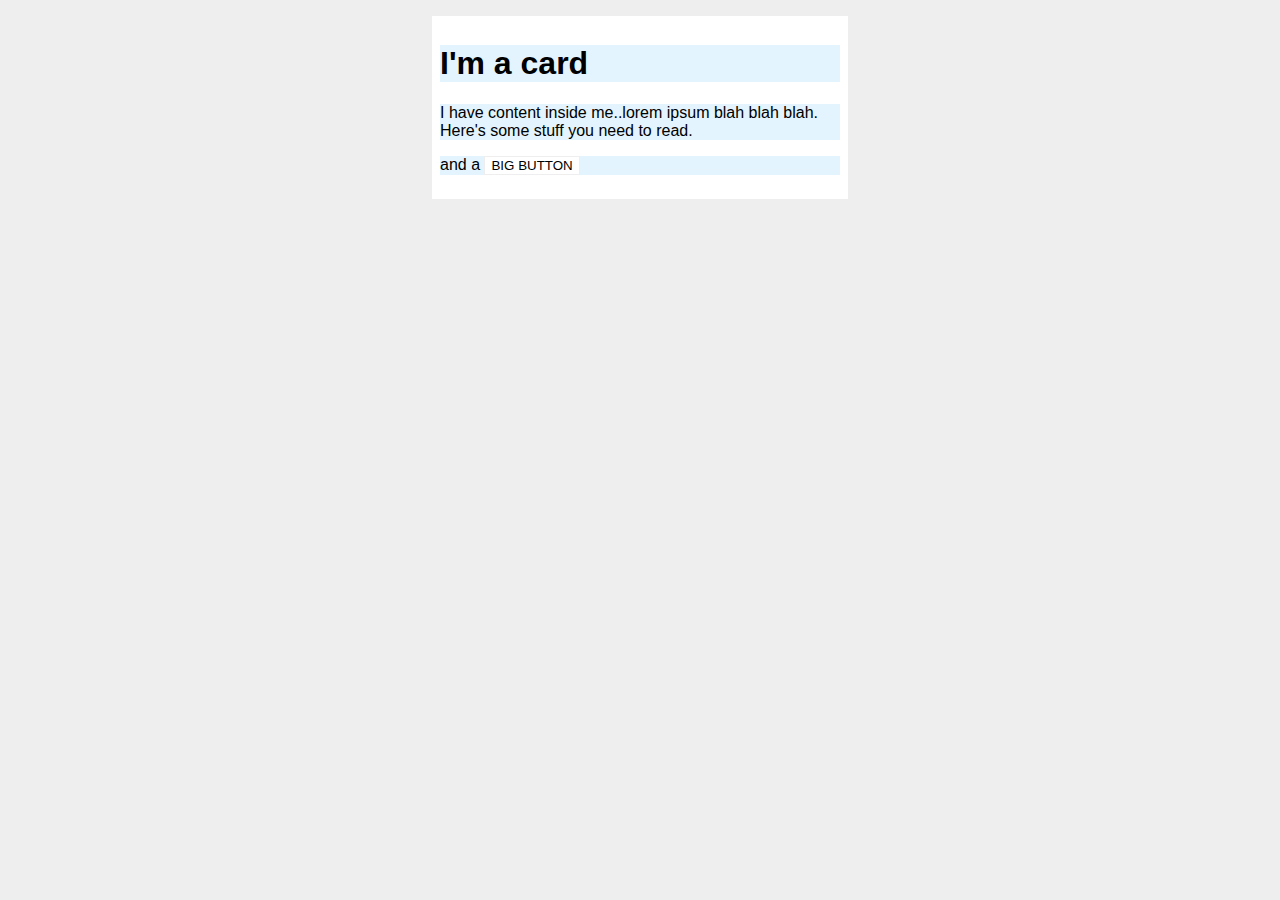
<file: foundations/block-and-inline/02-margin-and-padding-2/index.html>
<!DOCTYPE html>
<html lang="en">
  <head>
    <meta charset="UTF-8">
    <meta http-equiv="X-UA-Compatible" content="IE=edge">
    <meta name="viewport" content="width=device-width, initial-scale=1.0">
    <title>Margin and Padding exercise 2</title>
    <link rel="stylesheet" href="style.css">
  </head>
  <body>
    <div class="card">
      <h1 class="title">I'm a card</h1>
      <div class="content">I have content inside me..lorem ipsum blah blah blah. Here's some stuff you need to read.</div>
      <p class="button-container">and a <button>BIG BUTTON</button></p>
    </div>
  </body>
</html>
</file>
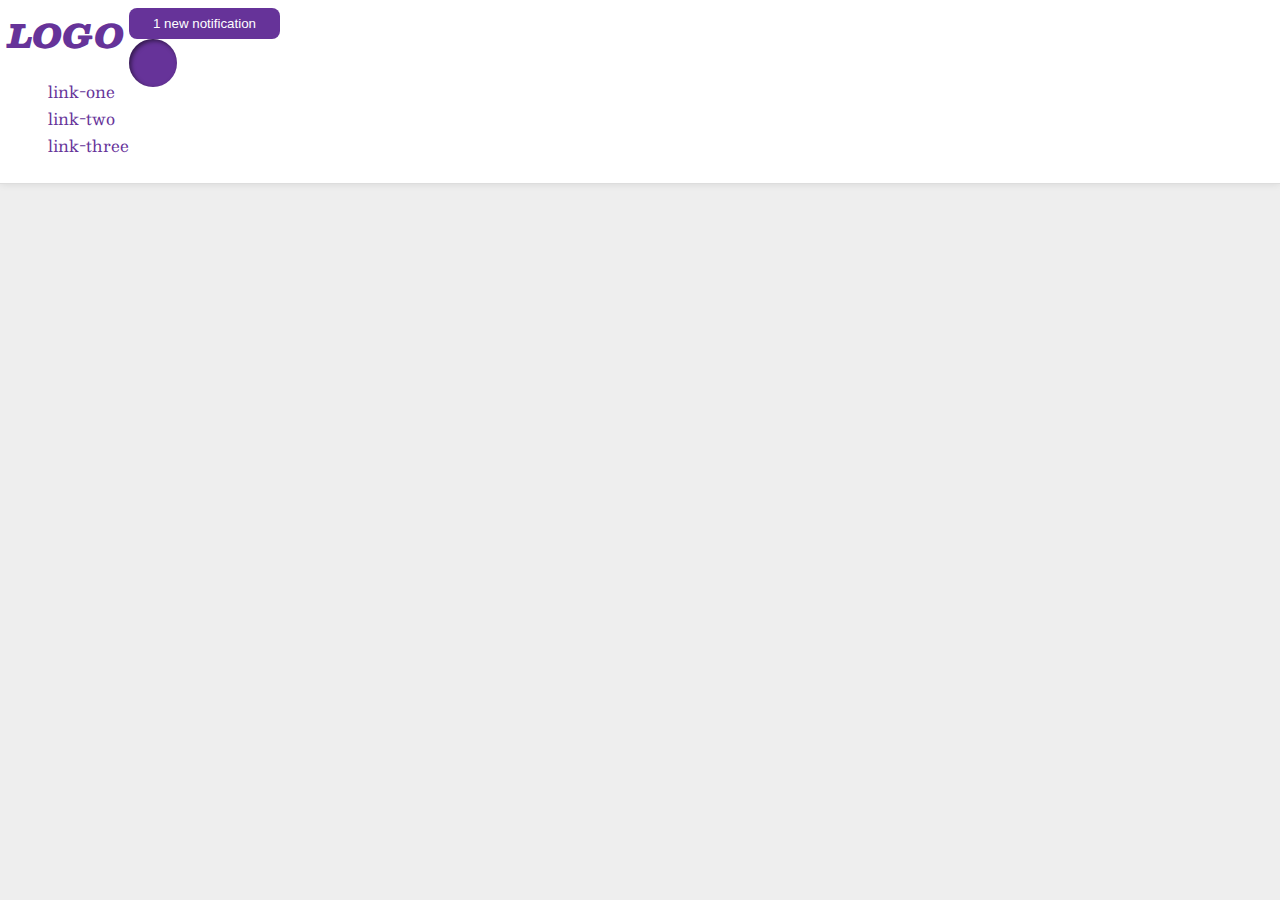
<file: foundations/flex/03-flex-header-2/index.html>
<!DOCTYPE html>
<html lang="en">

<head>
  <meta charset="UTF-8">
  <meta http-equiv="X-UA-Compatible" content="IE=edge">
  <meta name="viewport" content="width=device-width, initial-scale=1.0">
  <title>Flex Header 2</title>
  <link rel="stylesheet" href="style.css">
</head>

<body>
  <div class="header">
    <div class="left-side">
      <div class="logo">
        LOGO
      </div>
      <ul class="links">
        <li><a href="https://google.com">link-one</a></li>
        <li><a href="https://google.com">link-two</a></li>
        <li><a href="https://google.com">link-three</a></li>
      </ul>
    </div>
    <div class="right-side">
      <button class="notifications">
        1 new notification
      </button>
      <div class="profile-image"></div>
    </div>
  </div>
</body>

</html>
</file>
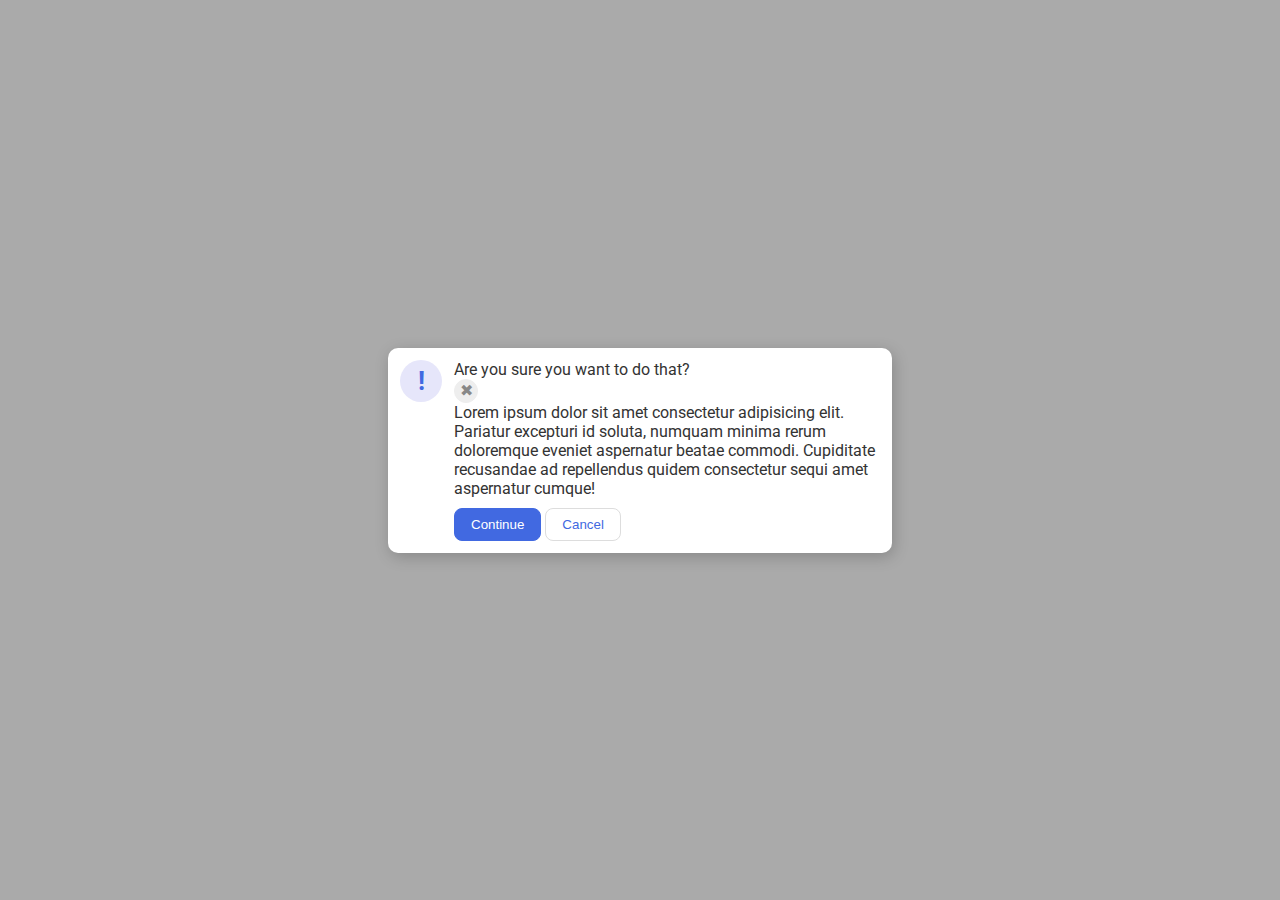
<file: foundations/flex/05-flex-modal/index.html>
<!DOCTYPE html>
<html lang="en">

<head>
  <meta charset="UTF-8">
  <meta http-equiv="X-UA-Compatible" content="IE=edge">
  <meta name="viewport" content="width=device-width, initial-scale=1.0">
  <link rel="stylesheet" href="style.css">
  <title>Modal</title>
</head>

<body>
  <div class="modal">
    <div class="icon">!</div>
    <div class="box">
      <div class="header">Are you sure you want to do that?
        <button class="close-button">✖</button>
      </div>
      <div class="text">Lorem ipsum dolor sit amet consectetur adipisicing elit. Pariatur excepturi id soluta, numquam
        minima rerum doloremque eveniet aspernatur beatae commodi. Cupiditate recusandae ad repellendus quidem
        consectetur
        sequi amet aspernatur cumque!</div>
      <button class="continue">Continue</button>
      <button class="cancel">Cancel</button>
    </div>
  </div>
</body>

</html>
</file>
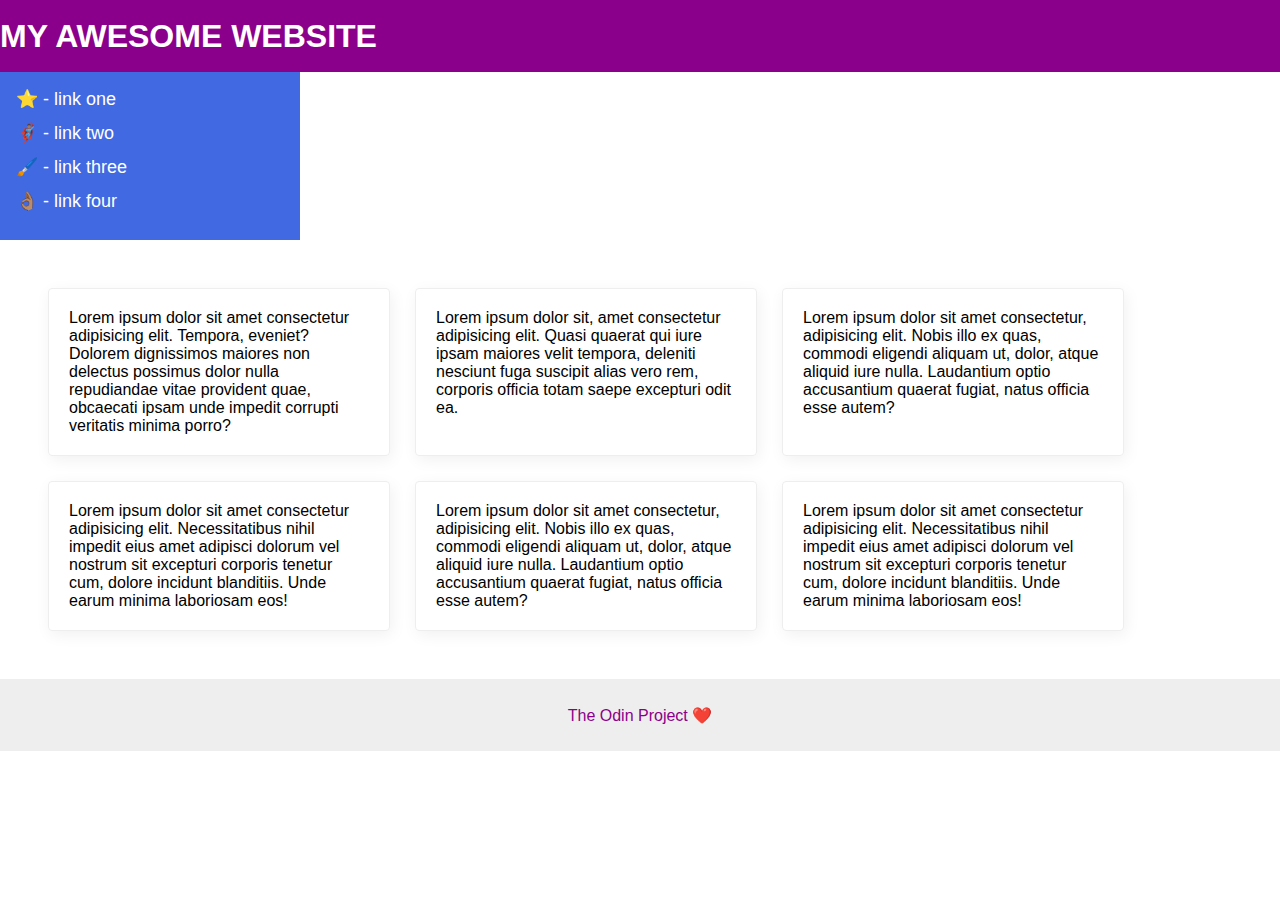
<file: foundations/flex/07-flex-layout-2/index.html>
<!DOCTYPE html>
<html lang="en">
  <head>
    <meta charset="UTF-8">
    <meta http-equiv="X-UA-Compatible" content="IE=edge">
    <meta name="viewport" content="width=device-width, initial-scale=1.0">
    <title>The Holy Grail</title>
    <link rel="stylesheet" href="style.css">
  </head>
  <body>
    <div class="header">
      MY AWESOME WEBSITE
    </div>
    
    <div class="sidebar">
      <ul>
        <li><a href="#">⭐ - link one</a></li>
        <li><a href="#">🦸🏽‍♂️ - link two</a></li>
        <li><a href="#">🖌️ - link three</a></li>
        <li><a href="#">👌🏽 - link four</a></li>
      </ul>
    </div>

    <div class="container">
    <div class="card">Lorem ipsum dolor sit amet consectetur adipisicing elit. Tempora, eveniet? Dolorem dignissimos maiores non delectus possimus dolor nulla repudiandae vitae provident quae, obcaecati ipsam unde impedit corrupti veritatis minima porro?</div>
    <div class="card">Lorem ipsum dolor sit, amet consectetur adipisicing elit. Quasi quaerat qui iure ipsam maiores velit tempora, deleniti nesciunt fuga suscipit alias vero rem, corporis officia totam saepe excepturi odit ea.</div>
    <div class="card">Lorem ipsum dolor sit amet consectetur, adipisicing elit. Nobis illo ex quas, commodi eligendi aliquam ut, dolor, atque aliquid iure nulla. Laudantium optio accusantium quaerat fugiat, natus officia esse autem?</div>
    <div class="card">Lorem ipsum dolor sit amet consectetur adipisicing elit. Necessitatibus nihil impedit eius amet adipisci dolorum vel nostrum sit excepturi corporis tenetur cum, dolore incidunt blanditiis. Unde earum minima laboriosam eos!</div>
    <div class="card">Lorem ipsum dolor sit amet consectetur, adipisicing elit. Nobis illo ex quas, commodi eligendi aliquam ut, dolor, atque aliquid iure nulla. Laudantium optio accusantium quaerat fugiat, natus officia esse autem?</div>
    <div class="card">Lorem ipsum dolor sit amet consectetur adipisicing elit. Necessitatibus nihil impedit eius amet adipisci dolorum vel nostrum sit excepturi corporis tenetur cum, dolore incidunt blanditiis. Unde earum minima laboriosam eos!</div>
    </div>

    <div class="footer">
      The Odin Project ❤️
    </div>
  </body>
</html>
</file>
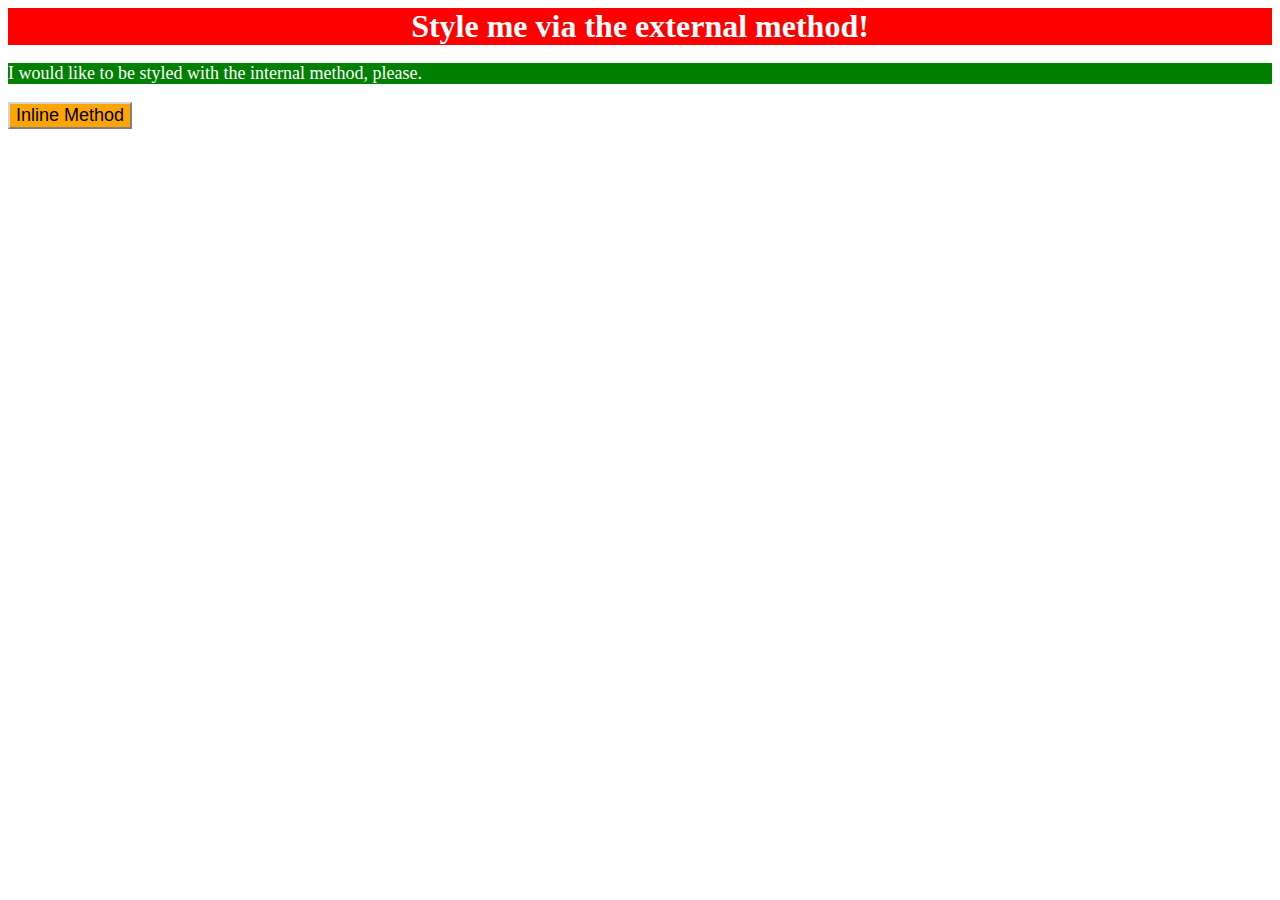
<file: foundations/intro-to-css/01-css-methods/index.html>
<!DOCTYPE html>
<html lang="en">
  <head>
    <meta charset="UTF-8">
    <link rel="stylesheet" href="styles.css">
    <meta http-equiv="X-UA-Compatible" content="IE=edge">
    <meta name="viewport" content="width=device-width, initial-scale=1.0">
    <style>
      p {
        background-color: green;
        color: white;
        font-size: 18px;
      }
    </style>
    <title>Methods for Adding CSS</title>
  </head>
  <body>
    <div>Style me via the external method!</div>
    <p>I would like to be styled with the internal method, please.</p>
    <button style="background-color: orange; font-size: 18px; border-color: lightgrey;">Inline Method</button>
  </body>
</html>
</file>
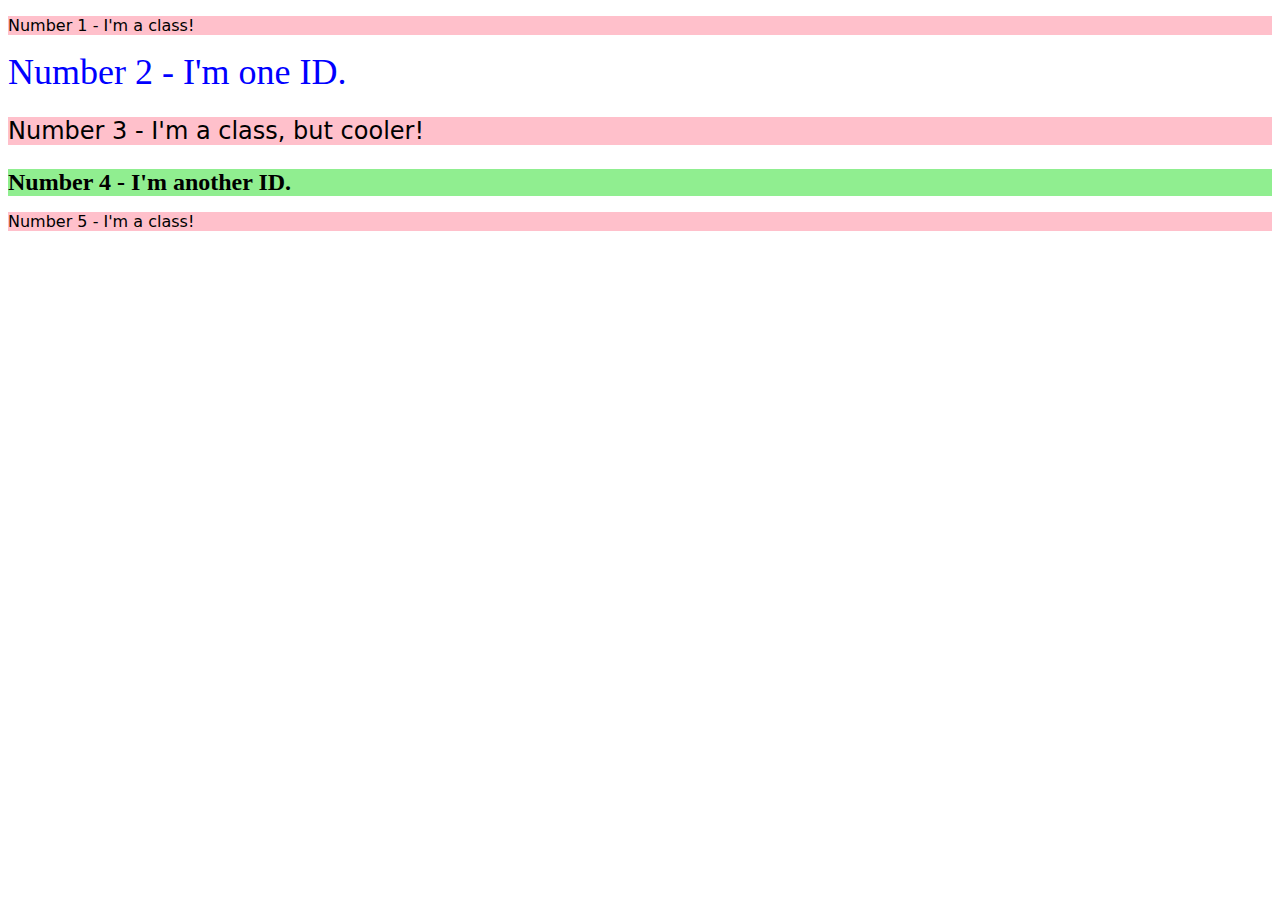
<file: foundations/intro-to-css/02-class-id-selectors/index.html>
<!DOCTYPE html>
<html lang="en">
  <head>
    <meta charset="UTF-8">
    <meta http-equiv="X-UA-Compatible" content="IE=edge">
    <meta name="viewport" content="width=device-width, initial-scale=1.0">
    <title>Class and ID Selectors</title>
    <link rel="stylesheet" href="style.css">
  </head>
  <body>
    <p class="class">Number 1 - I'm a class!</p>
    <div id="id2">Number 2 - I'm one ID.</div>
    <p class="class cool">Number 3 - I'm a class, but cooler!</p>
    <div id="id4">Number 4 - I'm another ID.</div>
    <p class="class">Number 5 - I'm a class!</p>
  </body>
</html>
</file>
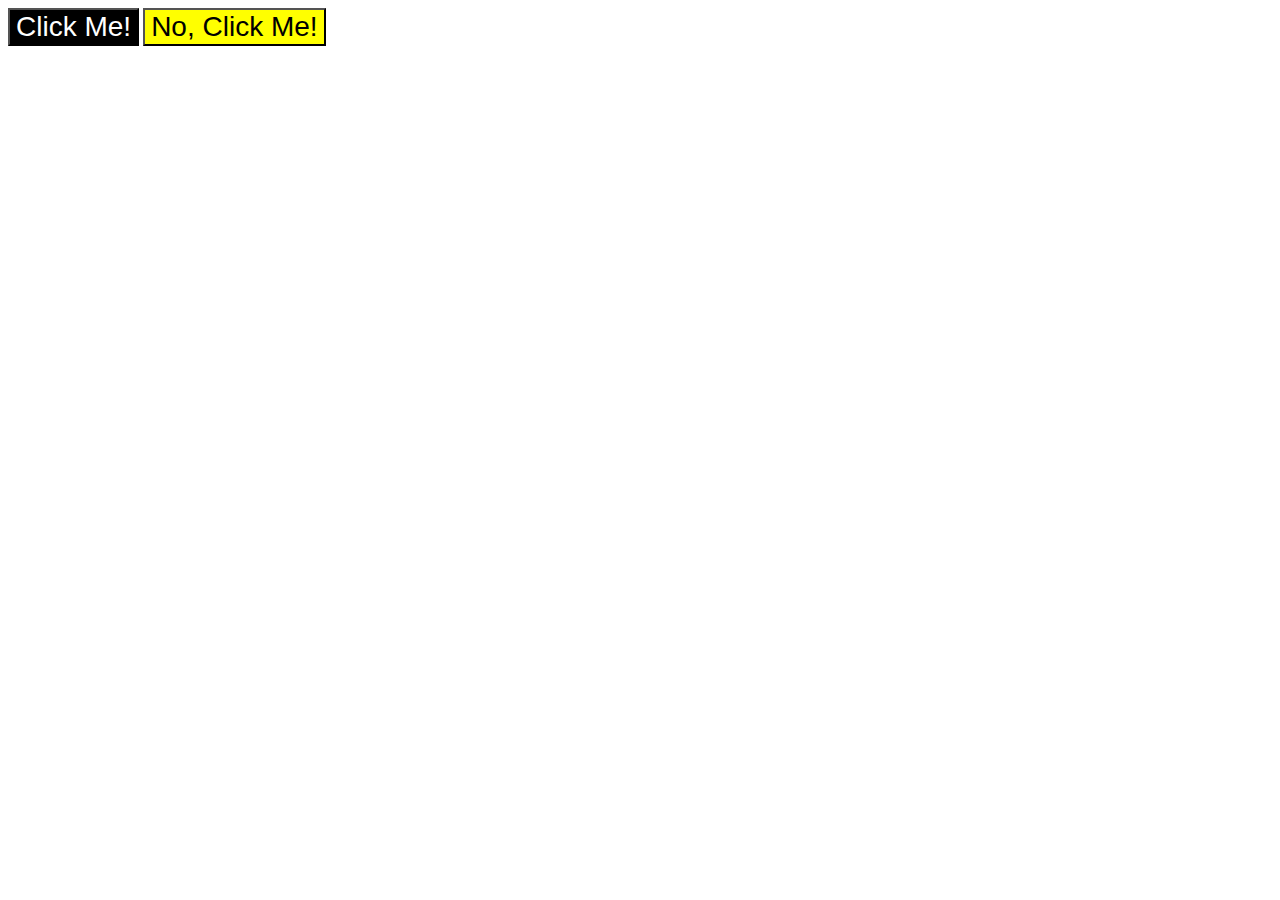
<file: foundations/intro-to-css/03-grouping-selectors/index.html>
<!DOCTYPE html>
<html lang="en">
  <head>
    <meta charset="UTF-8">
    <meta http-equiv="X-UA-Compatible" content="IE=edge">
    <meta name="viewport" content="width=device-width, initial-scale=1.0">
    <title>Grouping Selectors</title>
    <link rel="stylesheet" href="style.css">
  </head>
  <body>
    <button class="black">Click Me!</button>
    <button class="yellow">No, Click Me!</button>
  </body>
</html>
</file>
<file: foundations/block-and-inline/02-margin-and-padding-2/style.css>
body {
  background: #eee;
  font-family: sans-serif;
}

.card {
  width: 400px;
  background: #fff;
  margin: 16px auto;
  padding: 8px;
}

.title {
  background: #e3f4ff;
}

.content {
  background: #e3f4ff;
}

.button-container {
  background: #e3f4ff;
}

button {
  background: white;
  border: 1px solid #eee;
}
</file>
<file: foundations/flex/03-flex-header-2/style.css>
/* this is some magical font-importing.  
you'll learn about it later. */
@import url('https://fonts.googleapis.com/css2?family=Besley:ital,wght@0,400;1,900&display=swap');

body {
  margin: 0;
  background: #eee;
  font-family: Besley, serif;
}

.header {
  background: white;
  border-bottom: 1px solid #ddd;
  box-shadow: 0 0 8px rgba(0,0,0,.1);
  display: flex;
  align-items: flex-start;
  padding: 8px;
}

.profile-image {
  background: rebeccapurple;
  box-shadow: inset 2px 2px 4px rgba(0,0,0,.5);
  border-radius: 50%;
  width: 48px;
  height: 48px;
}

.logo {
  color: rebeccapurple;
  font-size: 32px;
  font-weight: 900;
  font-style: italic;
}

button {
  border: none;
  border-radius: 8px;
  background: rebeccapurple;
  color: white;
  padding: 8px 24px;
}

a {
  /* this removes the line under our links */
  text-decoration: none;
  color: rebeccapurple;
}

ul {
  list-style-type: none;
}
</file>
<file: foundations/flex/05-flex-modal/style.css>
@import url('https://fonts.googleapis.com/css2?family=Roboto:wght@400;700&display=swap');

html, body {
  height: 100%;
}

body {
  font-family: Roboto, sans-serif;
  margin: 0;
  background: #aaa;
  color: #333;
  /* I'll give you this one for free lol */
  display: flex;
  align-items: center;
  justify-content: center;
}

.modal {
  background: white;
  width: 480px;
  border-radius: 10px;
  box-shadow: 2px 4px 16px rgba(0,0,0,.2);
  padding: 12px;
  display: flex;
  gap: 12px;
}

.icon {
  color: royalblue;
  font-size: 26px;
  font-weight: 700;
  background: lavender;
  width: 42px;
  height: 42px;
  border-radius: 50%;
  display: flex;
  align-items: center;
  justify-content: center;
  flex-shrink: 0;
}

.close-button {
  background: #eee;
  border-radius: 50%;
  color: #888;
  font-weight: 400;
  font-size: 16px;
  height: 24px;
  width: 24px;
  display: flex;
  align-items: center;
  justify-content: center;
  border: 1px solid #eee;
  padding: 0;
}

button {
  cursor: pointer;
  padding: 8px 16px;
  border-radius: 8px;
}

button.continue {
  background: royalblue;
  border: 1px solid royalblue;
  color: white;
}

button.cancel {
  background: white;
  border: 1px solid #ddd;
  color: royalblue;
}

.text{
  margin-bottom: 10px;
}
</file>
<file: foundations/flex/07-flex-layout-2/style.css>
body {
  font-family: -apple-system, BlinkMacSystemFont, 'Segoe UI', Roboto, Oxygen, Ubuntu, Cantarell, 'Open Sans', 'Helvetica Neue', sans-serif;
  margin: 0;
  min-height: 100vh;
  display: flex;
  flex-direction: column;
}

a{
  text-decoration: none;
  color: white;
  font-size: 18px;
}

li{
  margin-bottom: 12px;
}

ul{
  list-style: none;
  padding: 0;
  margin: 0;
}

.header {
  height: 72px;
  background: darkmagenta;
  color: white;
  font-size: 32px;
  font-weight: 900;
  display: flex;
  align-items: center;
}

.content{
  flex: 1;
  display: flex;
}

.container{
  padding: 48px;
  flex-wrap: wrap;
  display: flex;
  gap: 25px;
}

.footer {
  height: 72px;
  background: #eee;
  color: darkmagenta;
  display: flex;
  align-items: center;
  justify-content: center;
}

.sidebar {
  width: 300px;
  background: royalblue;
  box-sizing: border-box;
  flex-shrink: 0;
  padding: 16px;
}

.card {
  border: 1px solid #eee;
  box-shadow: 2px 4px 16px rgba(0,0,0,.06);
  border-radius: 4px;
  padding: 20px;
  width: 300px;
}
</file>
<file: foundations/intro-to-css/01-css-methods/styles.css>
div {
    background-color: red;
    color: white;
    font-size: 32px;
    text-align: center;
    font-weight: bold;

}
</file>
<file: foundations/intro-to-css/02-class-id-selectors/style.css>
.class{
    background-color: pink;
    font-family: Verdana, "DejaVu Sans", sans-serif;
}

#id2{
    color: blue;
    font-size: 36px;
}

#id4{
    background-color: lightgreen;
    font-size: 24px;
    font-weight: bold;
}

.cool{
    font-size: 24px;
}
</file>
<file: foundations/intro-to-css/03-grouping-selectors/style.css>
.black,
.yellow{
    font-size: 28px;
    font-family: Helvetica, "Times New Roman", sans-serif;
}

.black{
    color: white;
    background-color: black;
}

.yellow{
    background-color: yellow;
}
</file>
